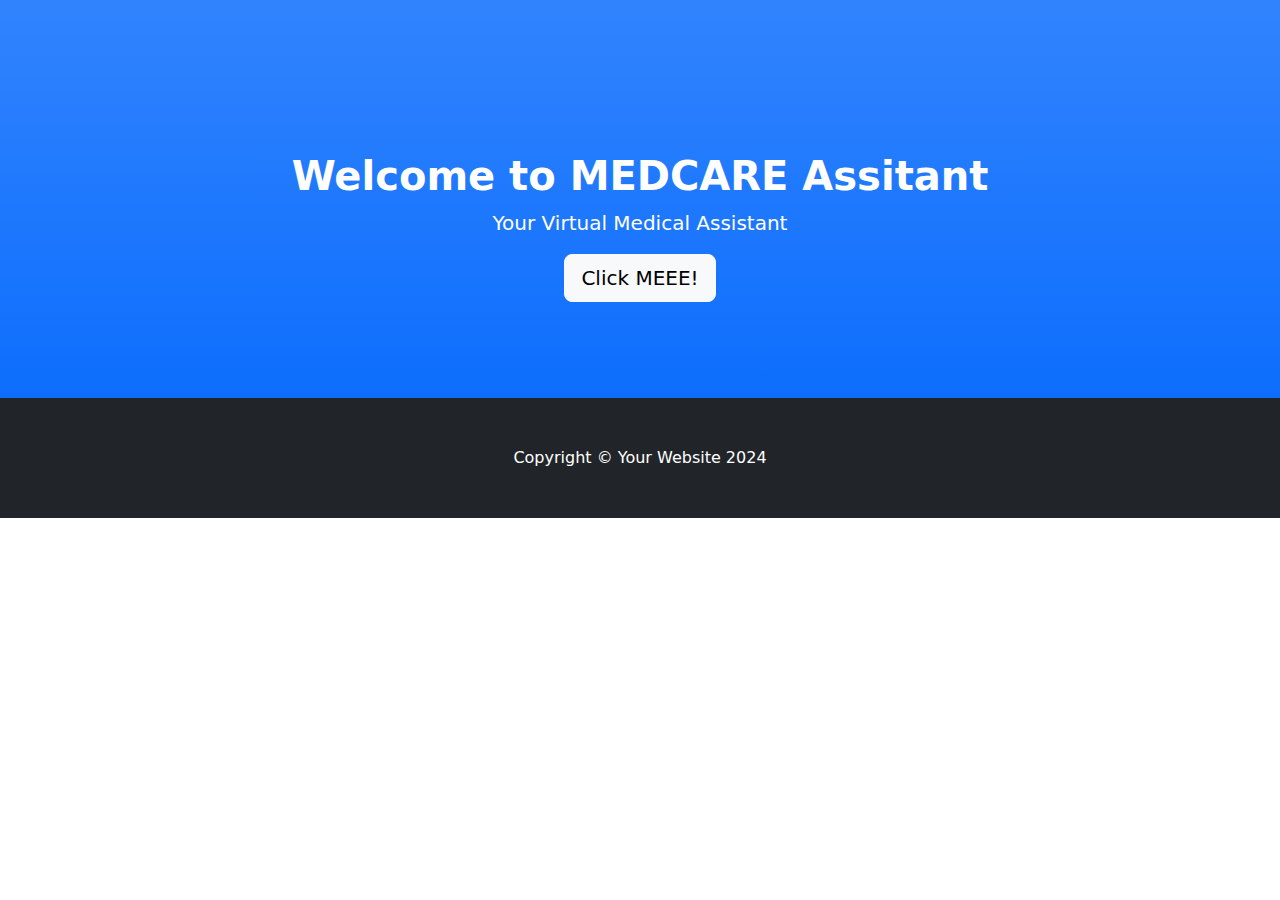
<file: NM 10 Creative AI and deepfakes Advanced/Medicare_chatbot/index.html>
<!DOCTYPE html>
<html lang="en">
    <head>
        <meta charset="utf-8" />
        <meta name="viewport" content="width=device-width, initial-scale=1, shrink-to-fit=no" />
        <meta name="description" content="" />
        <meta name="author" content="" />
        <title>MEDCARE </title>
        <link rel="icon" type="image/x-icon" href="assets/favicon.ico" />
        <!-- Core theme CSS (includes Bootstrap)-->
        <link href="css/styles.css" rel="stylesheet" />
    </head>
    <body id="page-top">
        
        <!-- Header-->
        <header class="bg-primary bg-gradient text-white">
            <div class="container px-4 text-center">
                <h1 class="fw-bolder">Welcome to MEDCARE Assitant</h1>
                <p class="lead">Your Virtual Medical Assistant</p>
                <a class="btn btn-lg btn-light" href="https://medibot-a51e1f.zapier.app">Click MEEE!</a>
            </div>
        </header>
        <!-- About section-->
       
        <!-- Footer-->
        <footer class="py-5 bg-dark">
            <div class="container px-4"><p class="m-0 text-center text-white">Copyright &copy; Your Website 2024</p></div>
        </footer>
        <!-- Bootstrap core JS-->
        <script src="https://cdn.jsdelivr.net/npm/bootstrap@5.2.3/dist/js/bootstrap.bundle.min.js"></script>
        <!-- Core theme JS-->
        <script src="js/scripts.js"></script>
    </body>
</html>
</file>
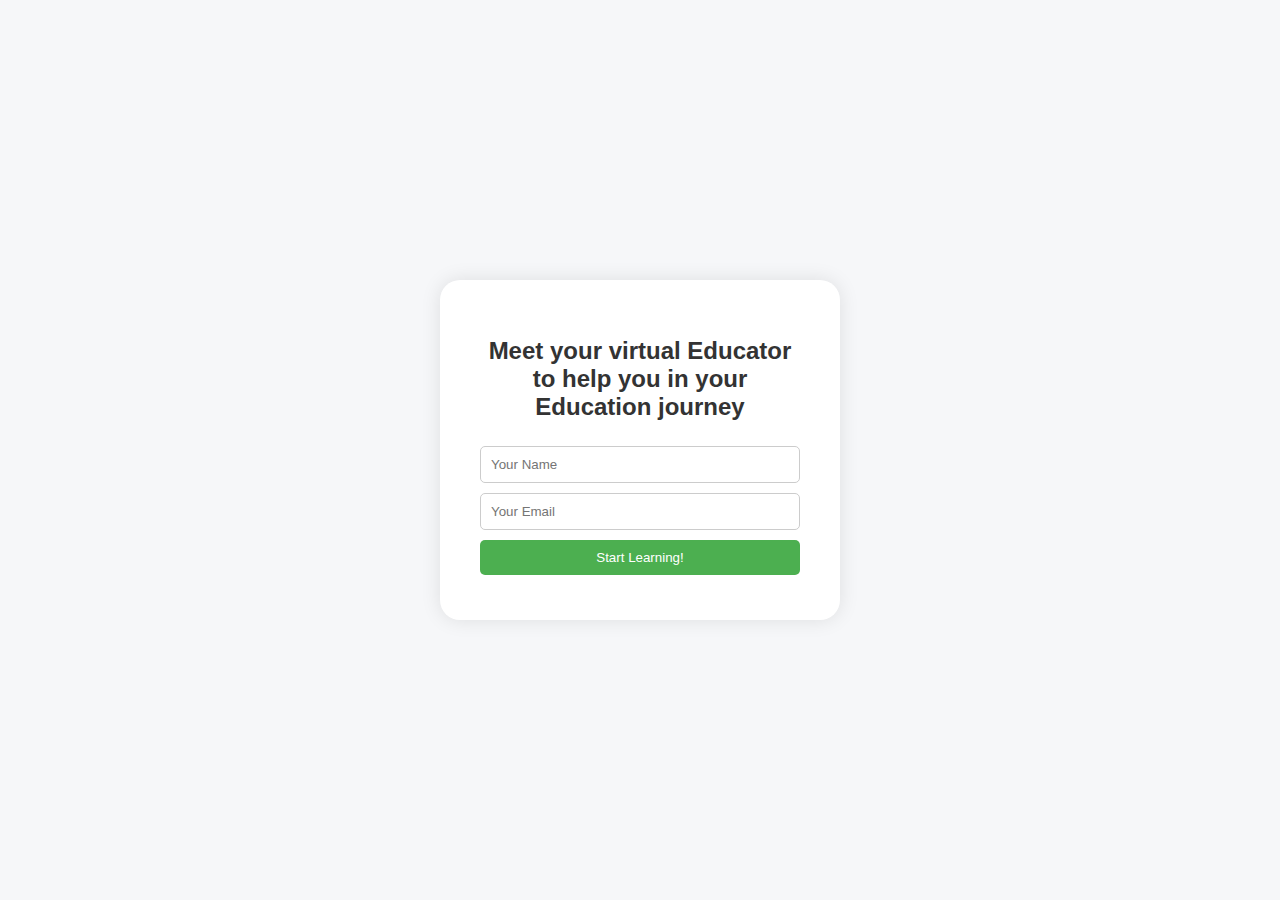
<file: NM 4 SmartX enabled by AI (on a societal level)/templates/index.html>
<!DOCTYPE html>
<html lang="en">
<head>
    <meta charset="UTF-8">
    <meta name="viewport" content="width=device-width, initial-scale=1.0">
    <title>Virtual Educator</title>
    <style>
        body {
            font-family: 'Arial', sans-serif;
            background-color: #f6f7f9;
            margin: 0;
            padding: 0;
            display: flex;
            justify-content: center;
            align-items: center;
            height: 100vh;
        }
        .container {
            background-color: #fff;
            border-radius: 20px;
            box-shadow: 0px 0px 20px rgba(0, 0, 0, 0.1);
            padding: 40px;
            max-width: 400px;
            width: 100%;
            box-sizing: border-box;
            text-align: center;
            animation: bounce-in-top 1s cubic-bezier(0.68, -0.55, 0.265, 1.55);
        }
        @keyframes bounce-in-top {
            0% {
                transform: translateY(-500px);
                opacity: 0;
            }
            70% {
                transform: translateY(30px);
                opacity: 0.7;
            }
            100% {
                transform: translateY(0);
                opacity: 1;
            }
        }
        h1 {
            font-size: 24px;
            margin-bottom: 20px;
            color: #333;
        }
        form {
            display: flex;
            flex-direction: column;
            align-items: center;
        }
        input[type="text"], input[type="email"], input[type="submit"] {
            padding: 10px;
            margin: 5px;
            border-radius: 5px;
            border: 1px solid #ccc;
            width: 100%;
            box-sizing: border-box;
        }
        input[type="submit"] {
            background-color: #4CAF50;
            color: white;
            border: none;
            cursor: pointer;
            transition: background-color 0.3s ease;
        }
        input[type="submit"]:hover {
            background-color: #45a049;
        }
    </style>
</head>
<body>
    <div class="container">
        <h1>Meet your virtual Educator<br>to help you in your Education journey</h1>
        <form action="{{ url_for('submit') }}" method="post">
            <input type="text" id="name" name="name" placeholder="Your Name" required>
            <input type="email" id="email" name="email" placeholder="Your Email" required>
            <input type="submit" value="Start Learning!">
        </form>
    </div>
</body>
</html>
</file>
